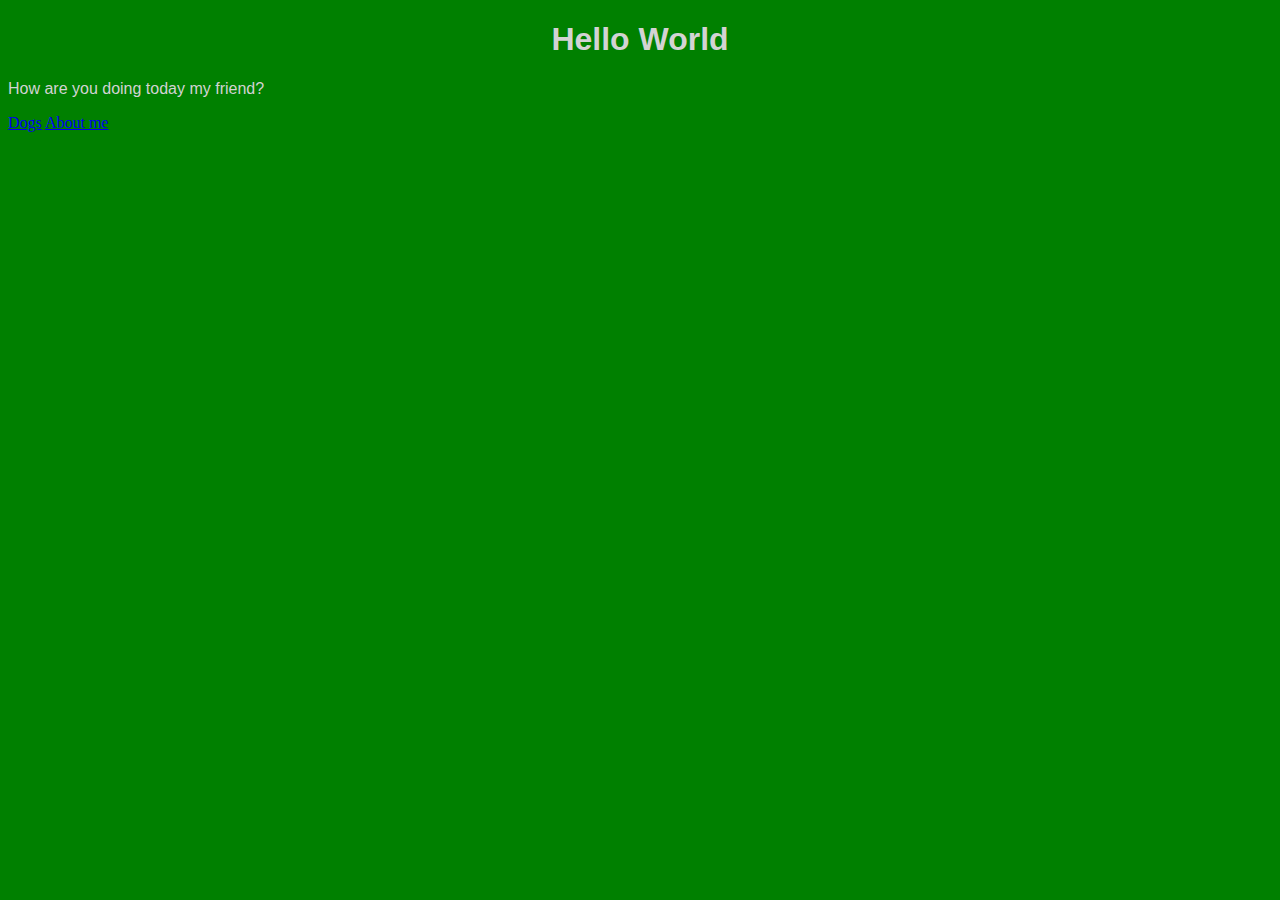
<file: index (1).html>
<!DOCTYPE html>
<head>
 <link rel="stylesheet" href="portfolio.css">
</head>
<html>
 <body>
 <h1>Hello World</h1>
 <p>How are you doing today my friend?</p>
 </body>
 <a href="/portfolio/dogs.html">Dogs</a>
 <a href="/portfolio">About me</a>
</html>
</file>
<file: portfolio.css>
body {
  background-color: #008000;
  
  color: Lightgray;
}

h1 {
    text-align: center;
    
    font-family: Helvetica, Arial, Verdana, Sans-Serif;
}

p {
    font-family: Arial, Sans-Serif;
}

img {
    float: right;
}

nav ul {
  list-style-type: none;
  margin: 0;
  padding: 0;
  overflow: hidden;
  background-color: #663300;
}

nav li {
  float: left;
}

nav li a {
  display: block;
  color: white;
  text-align: center;
  padding: 14px 16px;
  text-decoration: none;
}

/* Change the link color to #111 (black) on hover */
nav li a:hover {
  background-color: #111;
}

nav .active {
  background-color: #4CAF50;
}

section {
 display: flex;
}

aside {
 flex: 1
}

article {
 flex: 4
}
</file>
